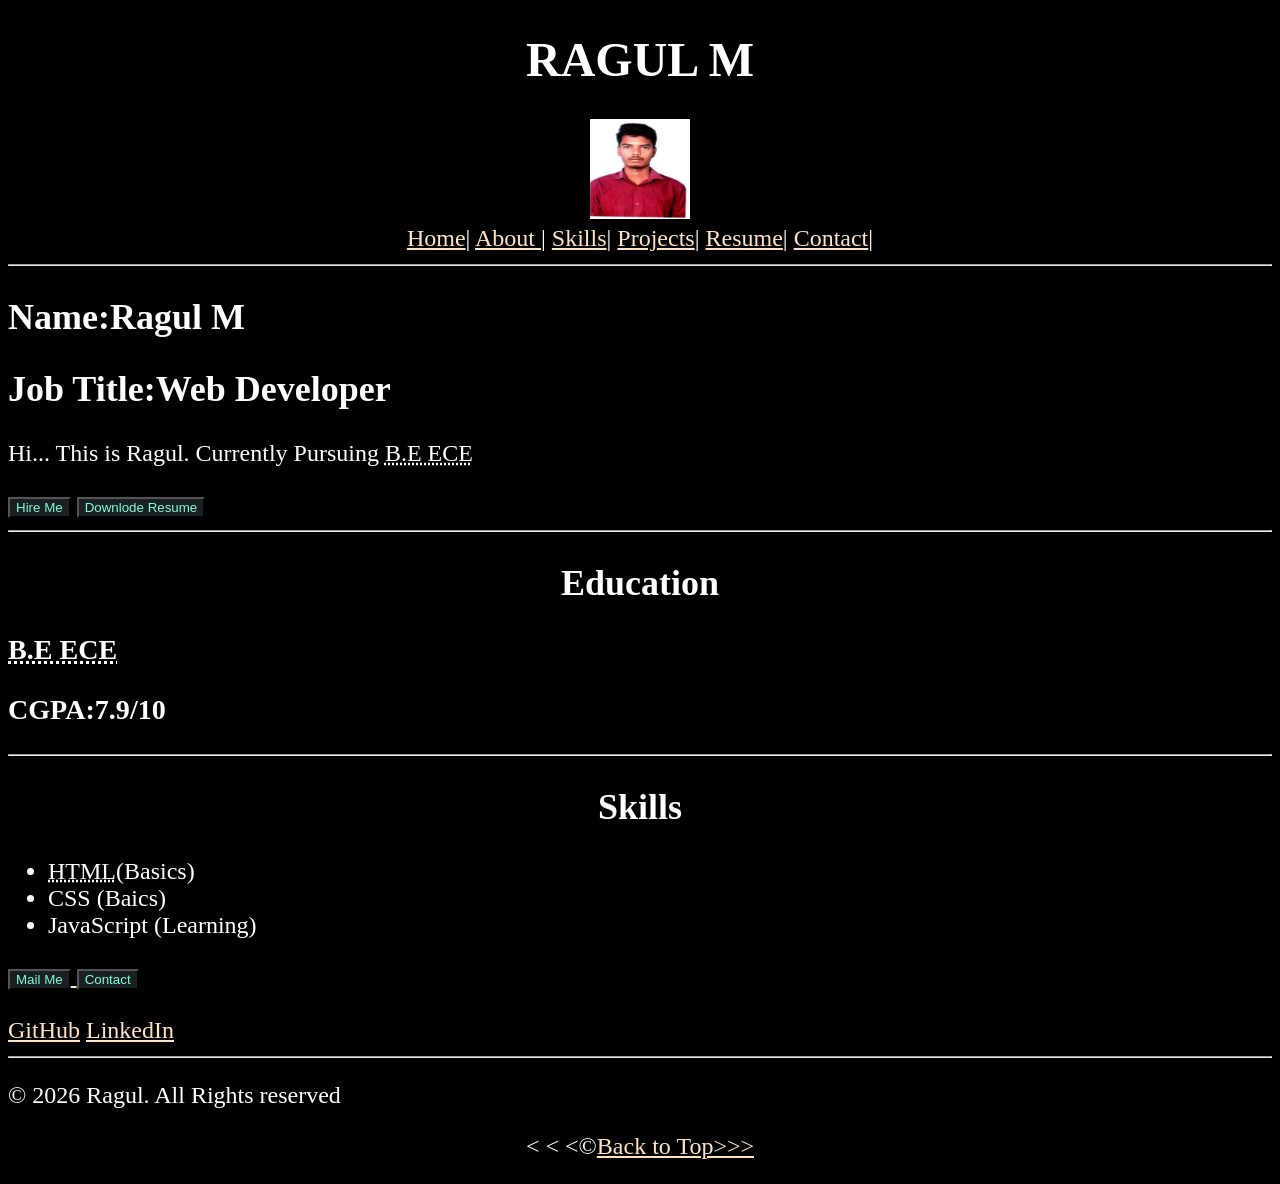
<file: Portfolio/Portfolio/index.html>
<!DOCTYPE html>
<html lang="en">
<head>
    <meta charset="UTF-8">
    <meta name="viewport" content="width=device-width, initial-scale=1.0">
    <link rel="stylesheet" href="main.css">
    </head>
<body>
    <title>My Portfolio</title>
    <h1><b>RAGUL M</b></h1>
    <div>
    <img src="ragul.png.png" width="100" height="100 " >
    </div>
    <nav>
        <a href="#">Home</a>|
        <a href="about.html">About </a>|
        
        <a href="Skills.html">Skills</a>|
        <a href="projects.html">Projects</a>|
        <a href="resume.docx">Resume</a>|
        <a href="contact.html">Contact</a>|
    </nav>
    <hr>
    <main>
        <section id="Hero">
            <h2>Name:<b>Ragul M</b></h2>
            <h2>Job Title:<b>Web Developer</b></h2>
            <p>Hi... This is Ragul. Currently Pursuing <abbr title="Bachelor Of Engineering - 
                Electronics And Communication">B.E ECE</abbr></p>
                <button onclick="Hire Me">Hire Me</button>
                <a href="resume.docx">
                <button onclick="Downlode">Downlode Resume</button>
                </a>

        </section>
        <hr>

        <section id="About Me">
            
                <h1><b>Education</b></h1>
                <h3><abbr title="Bachelor Of Engineering - 
                Electronics And Communication">B.E ECE</abbr></h3>
                <h3><b>CGPA:7.9/10</b></h3>
        </section>
        <hr>
        <section id="Skills">
            <h1>Skills</h1>
            <ul>
                <li><abbr title="HyperText Markup Language">HTML</abbr>(Basics)</li>
                <li>CSS (Baics)</li>
                <li>JavaScript (Learning)</li>
            </ul>
        </section>

        <section id="Contact">
           <a href="mailto:ragulragul24269@gmail.com">
            <button>Mail Me</button>
           </a>
           <a href="tel:7010239311">
            <button>Contact</button>
           </a><br>

        </section>
        <br>
    
        <aside>
            <a href="https://github.com/ragul-m-gub">GitHub</a>
            <a href="https://www.linkedin.com/in/ragul-m-39818a324?utm_source=share
            _via&utm_content=profile&utm_medium=member_android">LinkedIn</a>
        </aside>
        <hr>

        <footer>
            <p>&copy; 2026 Ragul. All Rights reserved</p>
        </footer>
        <p style="text-align: center;">
           &lt; &lt; &lt;&copy;<a href="#">Back to Top&gt;&gt;&gt;
        </p></a>
    </main>
</body>
</html>
</file>
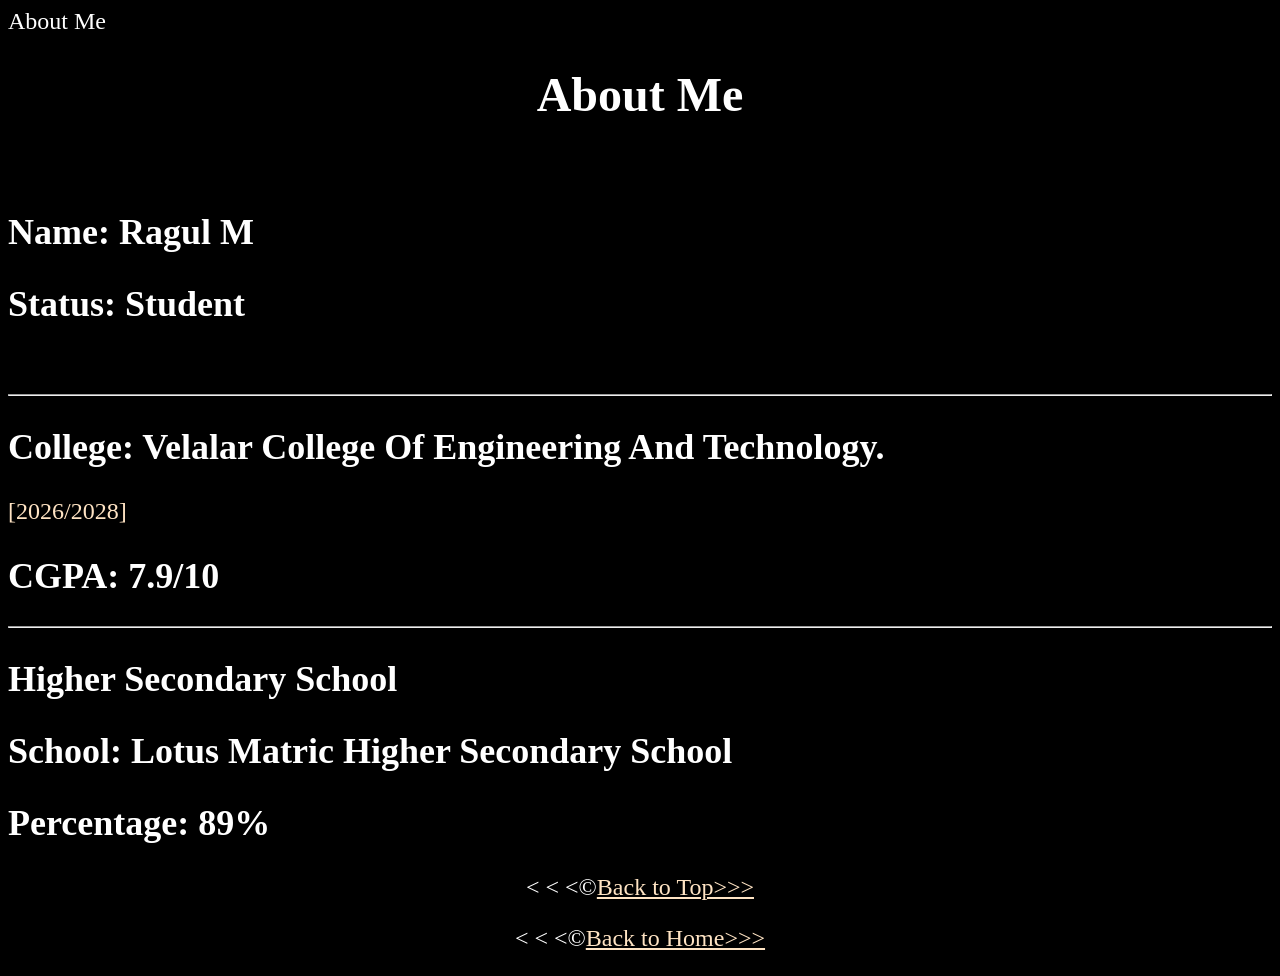
<file: Portfolio/Portfolio/about.html>
<!DOCTYPE html>
<html lang="en">
<head>
    <meta charset="UTF-8">
    <meta name="viewport" content="width=device-width, initial-scale=1.0">
    <link rel="stylesheet" href="main.css">
    </head>
    <titl>About Me</titl>
    <body>
        <h1><b>About Me</b></h1><br>
        <h2><b>Name: Ragul M</b></h2>
        <h2><b>Status: Student</b></h2><br><hr>
        <h2><b>College:</b> Velalar College Of Engineering And Technology. </h2>
         <a style="text-align: right;">[2026/2028]</h3></a>
        <h2><b>CGPA:</b> 7.9/10</h2>
        <hr>
        <h2><b>Higher Secondary School</b></h2>
        <h2><b>School:  </b> Lotus Matric Higher Secondary School</h2>
        <h2><b>Percentage:</b> 89%</h2>
        <p style="text-align: center;">
           &lt; &lt; &lt;&copy;<a href="#">Back to Top&gt;&gt;&gt;
        </p></a>

       <p style="text-align: center;">
           &lt; &lt; &lt;&copy;<a href="index.html">Back to Home&gt;&gt;&gt;
        </p></a>



        



    </body>
</file>
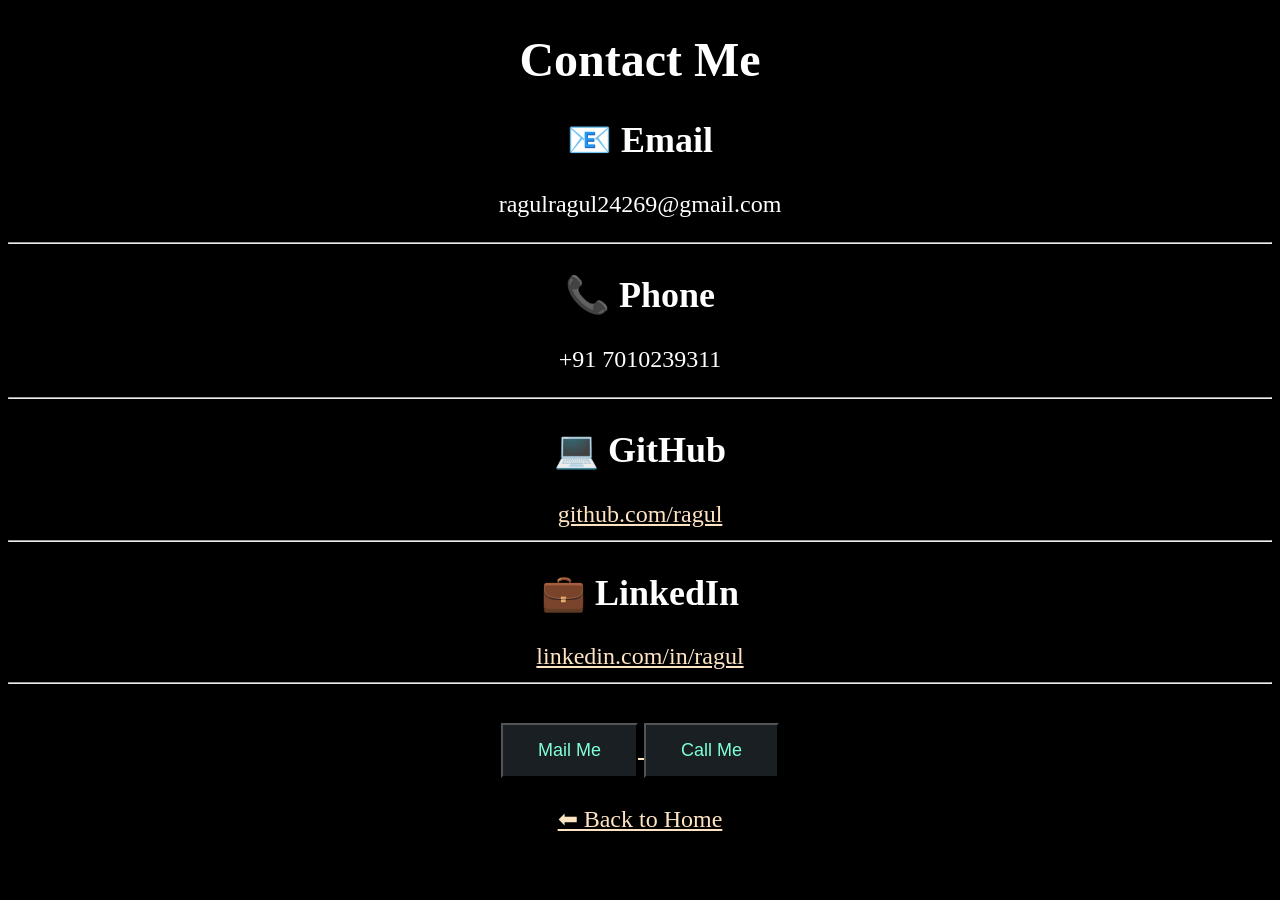
<file: Portfolio/Portfolio/contact.html>
<!DOCTYPE html>
<html>
<head>
    <title>Contact</title>
    <link rel="stylesheet" href="main.css">
</head>

<body>

<div class="container">

<h1>Contact Me</h1>

<div class="card">

<h2>📧 Email</h2>
<p>ragulragul24269@gmail.com</p>
<hr>

<h2>📞 Phone</h2>
<p>+91 7010239311</p>
<hr>

<h2>💻 GitHub</h2>
<a href="https://github.com/ragul-m-gub">github.com/ragul</a>
<hr>

<h2>💼 LinkedIn</h2>
<a href="https://www.linkedin.com/in/ragul-m-39818a324?utm_source=share
            _via&utm_content=profile&utm_medium=member_android">linkedin.com/in/ragul</a>
            <hr>

<br>


<a href="mailto:ragulraul24269@gmail.com">
<button style="padding: 15px  35px; font-size: 18px; ">Mail Me</button>
</a>

<a href="tel:7010239311">
<button style="padding: 15px  35px; font-size: 18px; ">Call Me</button>
</a>


<br><br>

<a href="index.html">⬅ Back to Home</a>

</div>

</div>

</body>
</html>
</file>
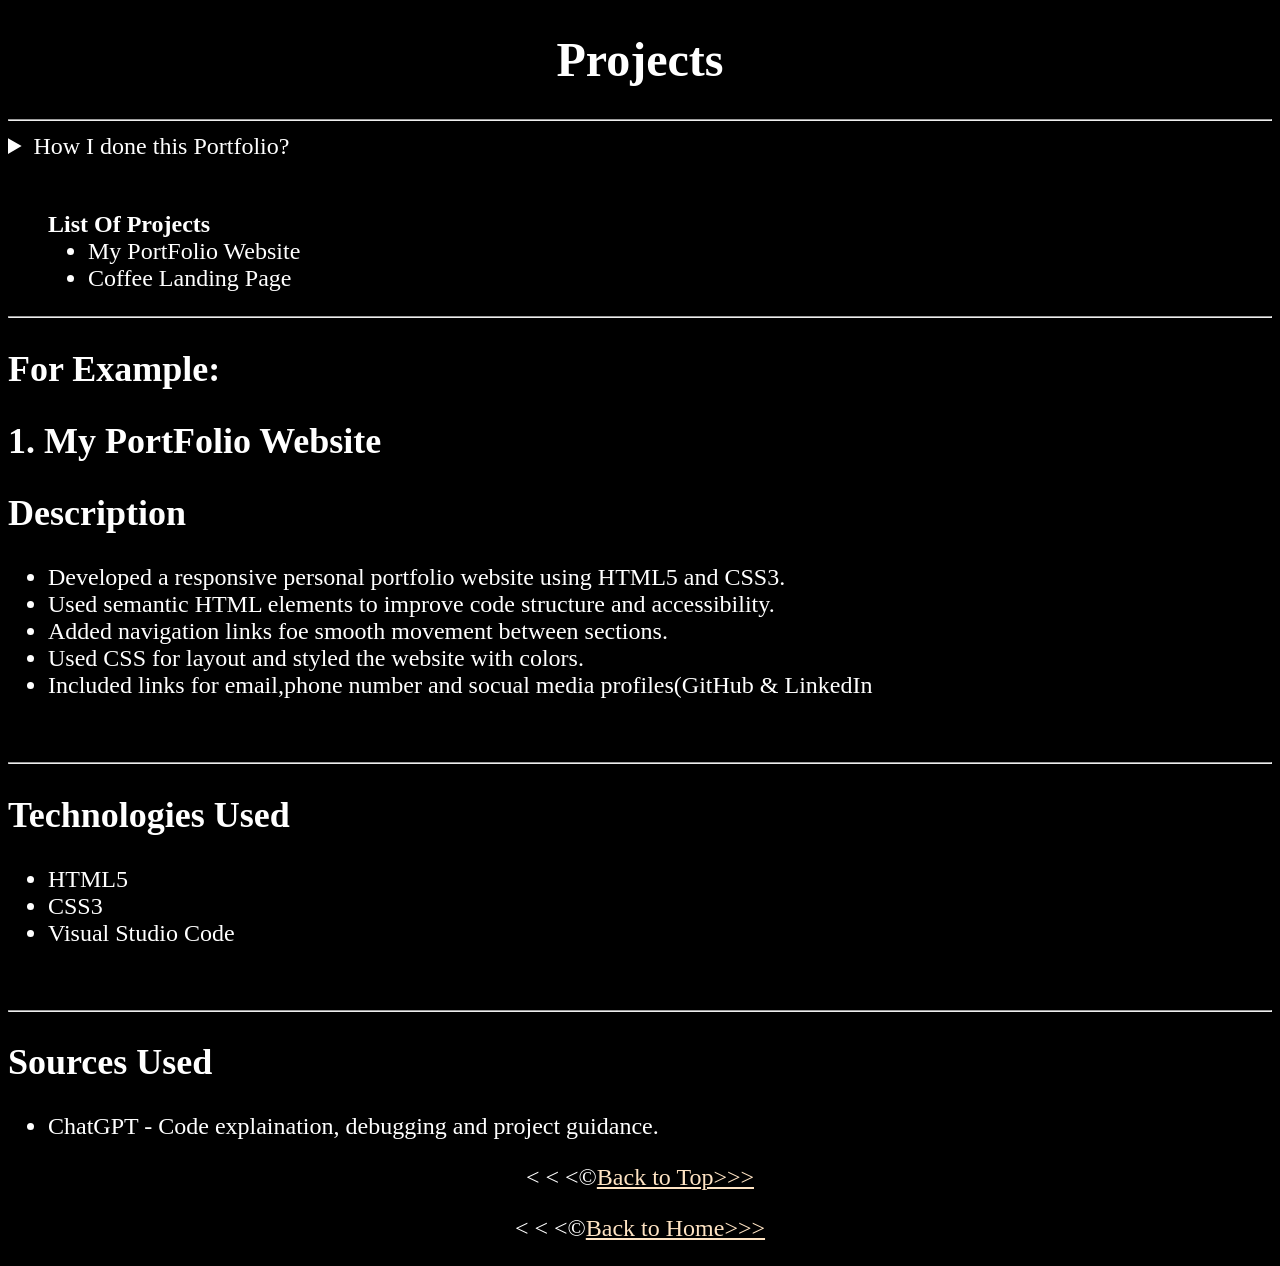
<file: Portfolio/Portfolio/projects.html>
<!DOCTYPE html>
<html lang="en">
<head>
    <meta charset="UTF-8">
    <meta name="viewport" content="width=device-width, initial-scale=1.0">
    <link rel="stylesheet" href="main.css">
    </head>
    <title>Projects</title>
    <body>
        <h1>Projects</h1>
        <hr>
        <details>
        <summary>How I done this Portfolio?</summary>
            <p>I have done this with My Skills by Learning Consistenly..</p>
            </details>
        <br>
        <ul>
            <dl>
                <dt><b>List Of Projects</b></dt>
                <dd>
                    <li>My PortFolio Website</li>
                    <li>Coffee Landing Page</li>
                </dd>
            </dl>
        </ul>
        <hr>
        <h2><b> For Example:</b></h2>
        <h2><b>1. My PortFolio Website</b></h2>
        <h2>Description</h2>
        <ul>
            <li>Developed a responsive personal portfolio website using HTML5 and CSS3.</li>
            <li>Used semantic HTML elements to improve code structure and accessibility.</li>
            <li>Added navigation links foe smooth movement between sections.</li>
            <li>Used CSS for layout and styled the website with colors.</li>
            <li>Included links for email,phone number and socual media profiles(GitHub & LinkedIn</li>
        </ul><br><hr>
        <h2><b>Technologies Used</b></h2>
        <ul>
            <li>HTML5</li>
            <li>CSS3</li>
            <li>Visual Studio Code </li>
        </ul><br><hr>
        <h2><b>Sources Used</b></h2>
        <ul><li>ChatGPT - Code explaination, debugging and project guidance.</li></ul>

         <p style="text-align: center;">
           &lt; &lt; &lt;&copy;<a href="#">Back to Top&gt;&gt;&gt;
        </p></a>

        <p style="text-align: center;">
           &lt; &lt; &lt;&copy;<a href="index.html">Back to Home&gt;&gt;&gt;
        </p></a>


        

        
    </body>
</file>
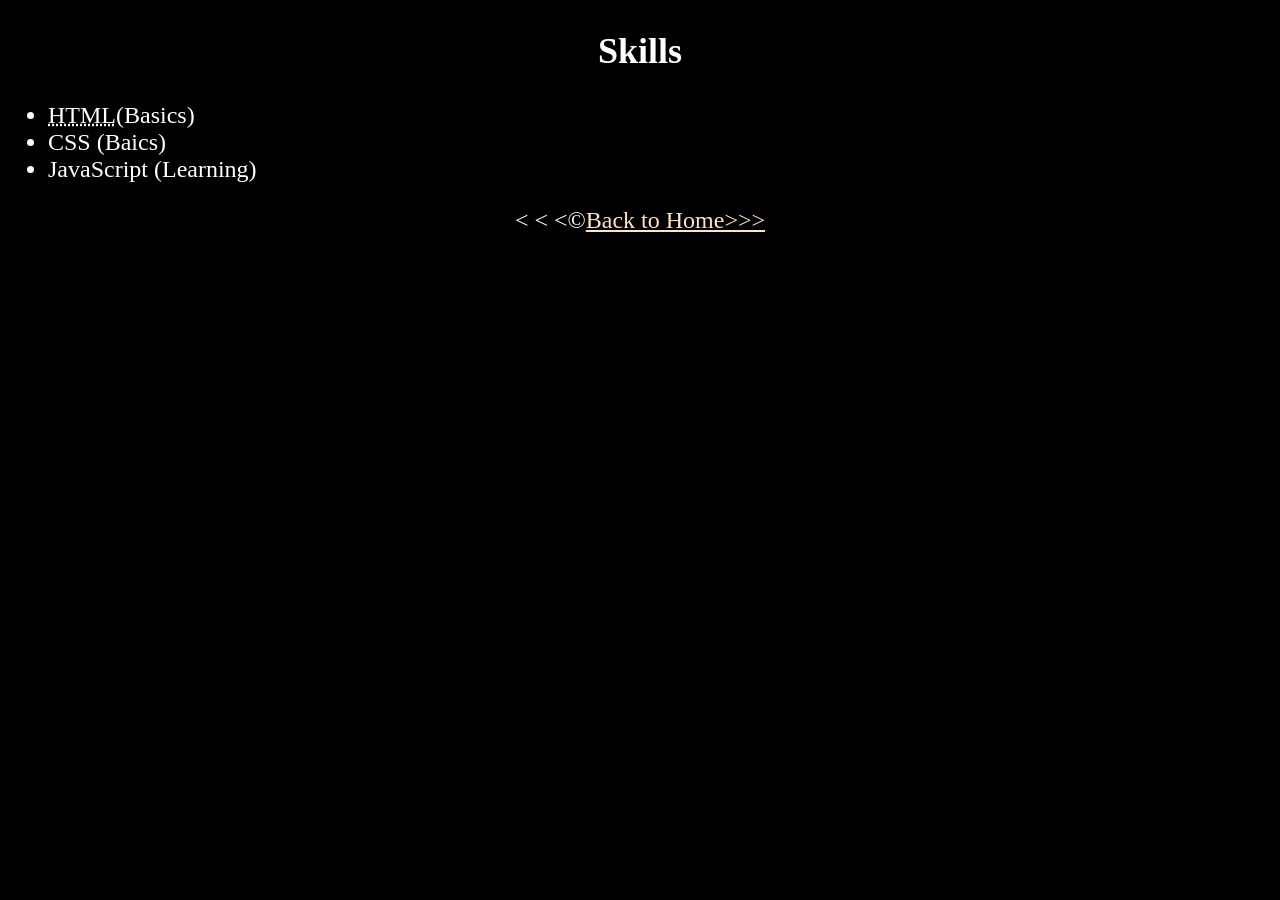
<file: Portfolio/Portfolio/Skills.html>
<!DOCTYPE html>
<html lang="en">
<head>
    <meta charset="UTF-8">
    <meta name="viewport" content="width=device-width, initial-scale=1.0">
    <link rel="stylesheet" href="main.css">
    </head>
    <title>Skills</title>
    <body>
        <section id="Skills">
            <h1>Skills</h1>
            <ul>
                <li><abbr title="HyperText Markup Language">HTML</abbr>(Basics)</li>
                <li>CSS (Baics)</li>
                <li>JavaScript (Learning)</li>
            </ul>
        </section>

        <p style="text-align: center;">
           &lt; &lt; &lt;&copy;<a href="index.html">Back to Home&gt;&gt;&gt;
        </p></a>
    </body>
</file>
<file: Portfolio/Portfolio/main.css>
html{
    font-size: 24px;
    
}


body{
    background-color: black;
    color: white;
}
button{
    background-color: rgb(26, 31, 36);
    color: aquamarine;
}
a{
    color: bisque;
}
h1{
    text-align: center;
}
nav{
    text-align: center;
}
div{
    text-align: center;
}
</file>
